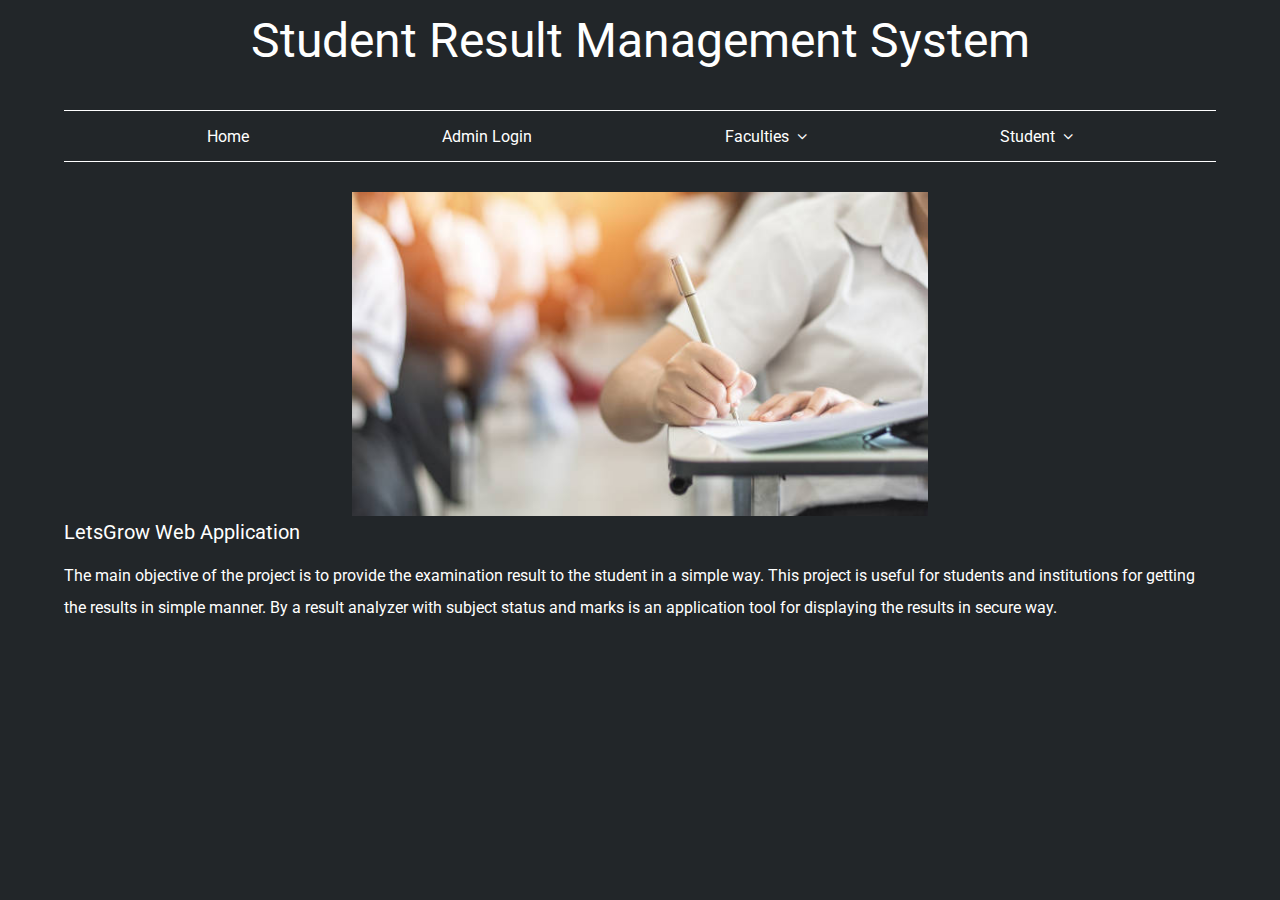
<file: student Result Management system(Task3)/Student-Result-Management-System/index.html>
<!DOCTYPE html>
<html lang="en">

<head>
    <meta charset="UTF-8">
    <meta name="viewport" content="width=device-width, initial-scale=1.0">
    <link href="https://fonts.googleapis.com/css?family=Roboto" rel="stylesheet">
    <link rel="stylesheet" href="./css/homepage.css">
    <link rel="stylesheet" href="./css/font-awesome-4.7.0/css/font-awesome.css">
    <title>Homepage</title>
</head>

<body>

    <div class="container">
        <div class="title">
            <span class="heading">Student Result Management System</span>
        </div>

        <div class="nav">
            <ul>
                <li>
                    <a href="index.html">Home</a>
                </li>
                <li>
                    <a href="login.php">Admin Login</a>
                </li>
                <li class="dropdown" onclick="toggleDisplay('1')">
                    <a href="#" class="dropbtn">Faculties &nbsp
                        <span class="fa fa-angle-down"></span>
                    </a>
                    <div class="dropdown-content" id="1">
                        <a href="">Arts</a>
                        <a href="">Science</a>
                        <a href="">Commerce</a>
                        <a href="">Technology</a>
                        <a href="">Sports</a>
                        <a href="">Others</a>
                    </div>
                </li>
                <li class="dropdown" onclick="toggleDisplay('2')">
                    <a href="#" class="dropbtn">Student &nbsp
                        <span class="fa fa-angle-down"></span>
                    </a>
                    <div class="dropdown-content" id="2">
                        <a href="">Admissions</a>
                        <a href="">Scholarship</a>
                        <a href="">Examination</a>
                        <a href="./login.php">Results</a>
                        <a href="">Manage Results</a>
                    </div>
                </li>
            </ul>
        </div>

        <div class="slider">
            <img src="images/examp.jpg" class="slider-image" alt="img">
        </div>

        <div class="main">
            <span>LetsGrow Web Application</span>

            <p>The main objective of the project is to provide the examination result to the student in a simple way. This project is useful for students and institutions for getting the results in simple manner. By a result analyzer with subject status
                and marks is an application tool for displaying the results in secure way.</p>

        </div>


    </div>

</body>

</html>
</file>
<file: student Result Management system(Task3)/Student-Result-Management-System/css/homepage.css>
body {
    font-size: 16px;
    font-family: 'Roboto', sans-serif;
    background-color: #222629;
    color: white;
    margin: 0;
}

hr {
    border-top: 1px solid white;
}

.container {
    padding: 0 5%;
}

.title {
    display: flex;
    font-size: 3em;
    justify-content: center;
    align-items: center;
    height: 80px;
}

.main{

}
.main span {
    font-size: 20px;
}
.main p {
    font-size: 16px;
    line-height: 2;
}

.info {
    display: grid;
    grid-gap: 2%;
    grid-template-columns: 1fr 1fr 1fr 1fr;
}
.info span {
    color: #86c232;
    font-size: 20px;
}

.footer {
    display: grid;
    grid-template-columns: 1fr 1fr;
    line-height: 2;
    margin-top: 100px;
}
.footer a{
    color: white;
    display: block;
}
.footer span {
    font-size: 20px;
}
/* navigation bar */
ul{
    list-style-type: none;
    margin: 30px 0;
    padding: 0;
    display: flex;
    overflow: hidden;
    justify-content: space-evenly;
    border-style: solid;
    border-width: 1px 0 1px 0;
}


li a,.dropbtn{
    display: inline-block;
    text-decoration: none;
    color: white;
    height: 40px;
    display: flex;
    align-items: center;
    padding: 5px 50px;
}

li a:hover, .dropdown:hover {
    background-color: #61892f
}

li.dropdown {
    display: inline-block;
}

.dropdown-content{
    display: none;
    position: absolute;
    background-color:  #474b4f;
}

.dropdown-content a {
    color: white;
    text-decoration: none;
    display: flex;
    align-items: center;

}

.dropdown:hover .dropdown-content {
    display: block;
}

/* image slider */
.slider {
    text-align: center;
}
.slider img {
    width: 50%;
}
</file>
